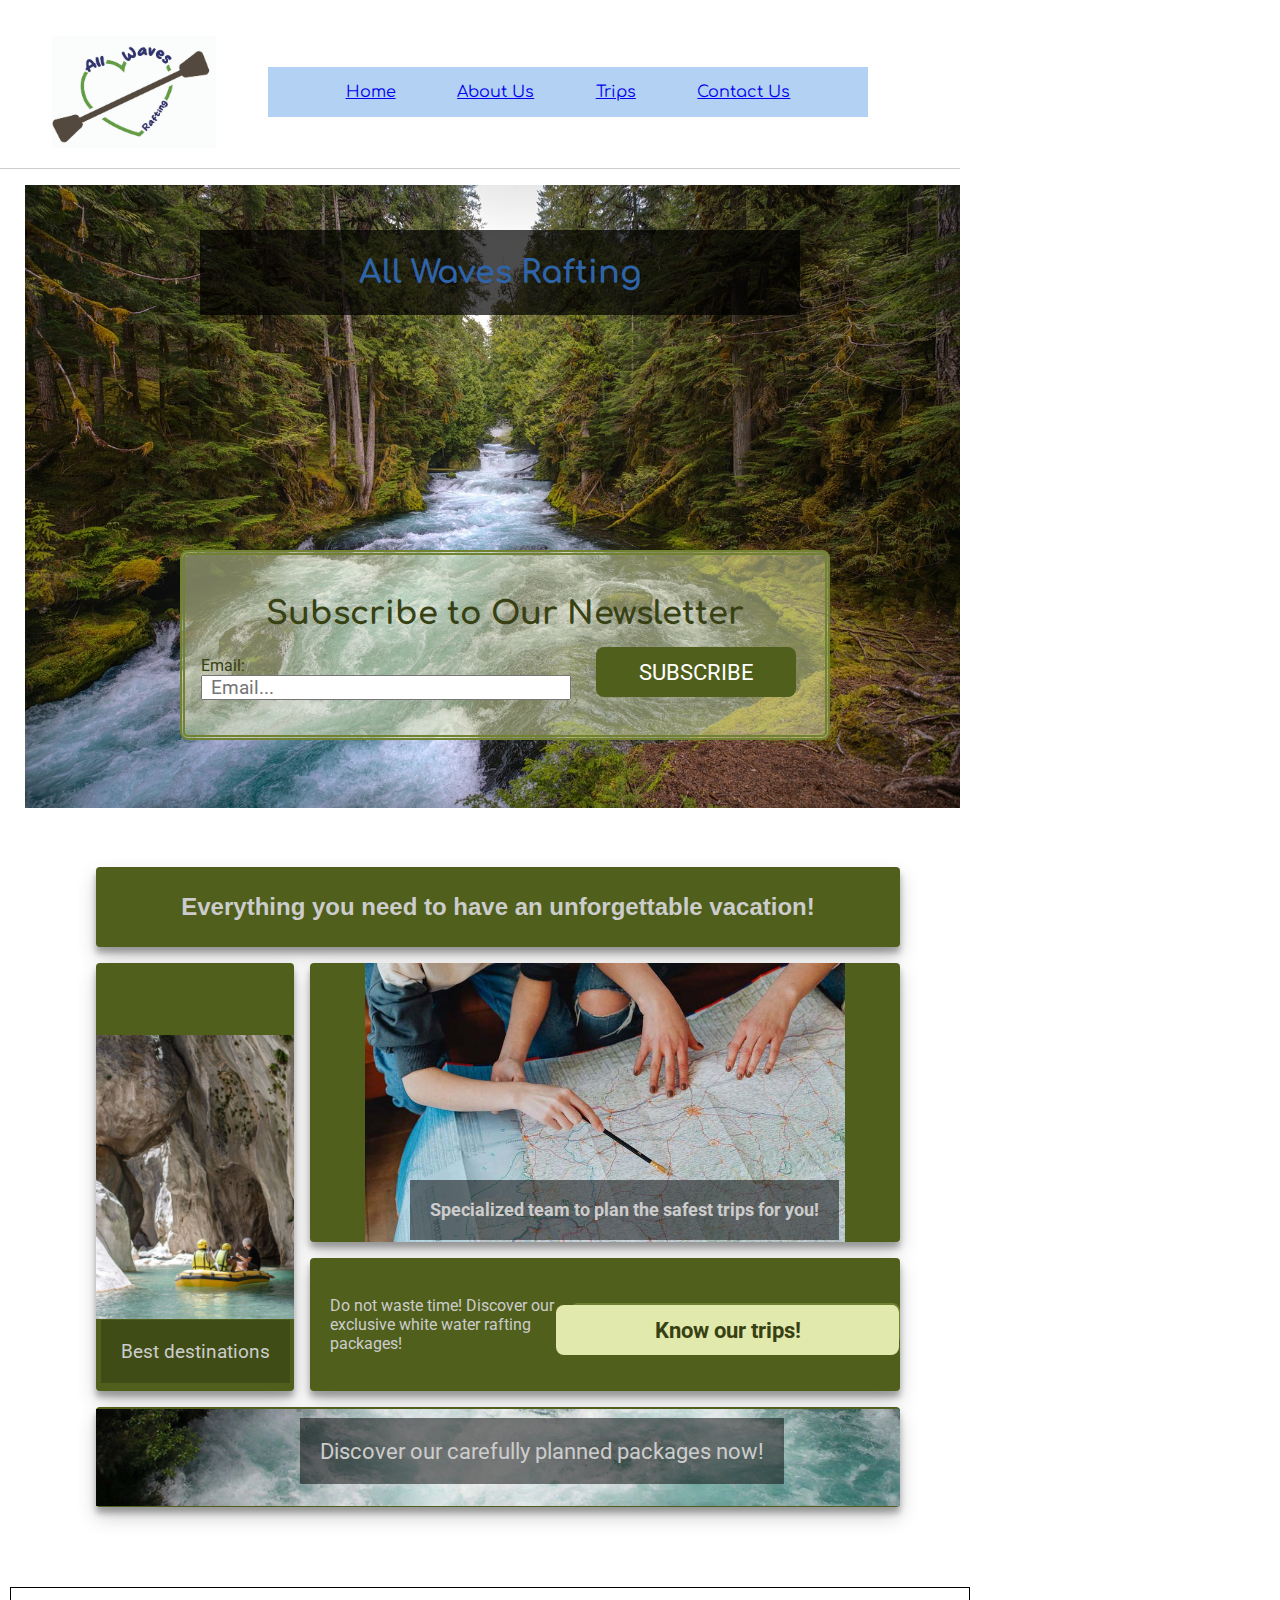
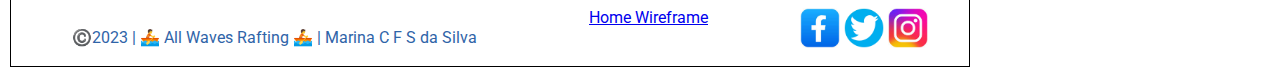
<file: wwr/index.html>
<!DOCTYPE html>
<html lang="en-US">
<head>
        <meta charset="UTF-8">
        <meta name="viewport" content="width=device-width,initial-scale=1.0">
        <title>All Waves Rafting | Home </title>
        <meta name="description" content="Home Page for All waves Rafting Website">
        <meta name="author" content="Marina Cuellar Fernandes Sanches da Silva">
        <link rel="stylesheet" href="styles/rafting.css">
    </head>
<body>
        <header>
            <img src="images/logo.jpg" alt="Logo" width=150>

            <nav>
                <a href="index.html">Home</a>
                <a href="about.html">About Us</a>
                <a href="trips.html">Trips</a>
                <a href="contact.html">Contact Us</a>
            </nav>
        </header>
<main>
            <div class="hero">
                <img src="images/river_background.jpg" alt="river_background">
                <h1>All Waves Rafting </h1>
               
                <div class="newsletter">
                  
                        <form class="form">
                            <h5>Subscribe to Our Newsletter</h5>
                            <label for="form">Email:</label>
                        <input type="email" class="form-control" id="form" placeholder="Email...">
                        <button type="submit" class="btn btn-primary mb-2">SUBSCRIBE</button>
                        <br>
                    </form>
                   
                 </div>

            </div>

<p></p>
   
                <br>
                <div class="container">
                    <div class="item header">Everything you need to have an unforgettable vacation!</div>
                   
                    <div class="item sidebar">
                    <img src="images/sidebar.jpg" alt="sidebar">
                
                    <p>Best destinations</p>
                   </div>

                    <div class="item content-1">
                        <img src="images/planner.jpeg" alt="planner">
                    <p>Specialized team to plan the safest trips for you!</p>
                    </div>

                    <div class="item content-2">Do not waste time! Discover our exclusive white water rafting packages!
                       <form action="trips.html">
                            <button>Know our trips!</button>
                      </form>
               
                   
                </div>
                   <div class="item content-3"> 
                    <img src="images/footergrid.jpg" alt="footer river">
                    <p>Discover our carefully planned packages now!</p>
                </div>
               </div>   
      

   <p></p>

        </main>


    <p></p>
            <div class="footer">
            <footer>
            <p>©️2023 | 🚣 All Waves Rafting 🚣 | Marina  C F S da Silva</p>
        </footer>
            <nav>
                <a href="https://app.moqups.com/ACKlPfNYiNUqet1Dak8HswL6BJJZzwO3/view/page/abafa0efe">Home Wireframe</a>
              </nav>

            <nav class="sociallinks">
                <a href="https://facebook.com">
                    <img src="images/facebook.jpeg" alt="Facebook">
                </a>
                <a href="https://twitter.com">
                    <img src="images/twitter.png" alt="Twitter">
                </a>
                <a href="https://instagram.com">
                    <img src="images/instagram.jpeg" alt="Instagram">
                </a>
            </nav>
        </div>
   

    </body>
</html>
</file>
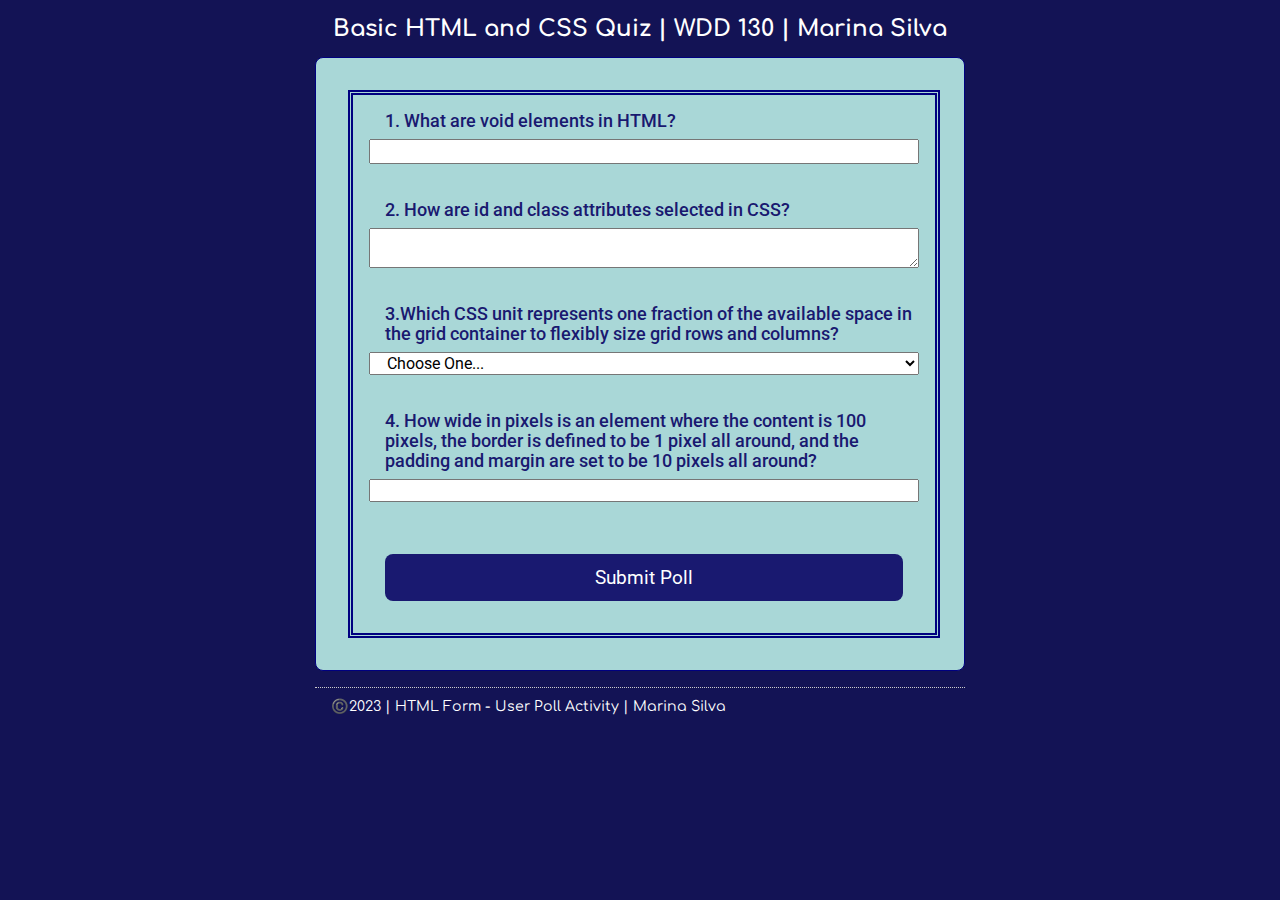
<file: quiz.html>
<!DOCTYPE html>
<html lang="en-US">
    <head>
        <link rel="stylesheet" href="styles/quiz.css">
        <meta charset="utf-8">
        <meta name="viewport" content="width=device-width,initial-scale=1.0">
        <meta name="description" content="Page created by Marina Cuellar Fernandes Sanches da Silva in the WWD 130 - BYU I course. This page aims to apply all the teachings offered in this course to the elaboration and construction of an effective web page.QUIZ PAGE.">
        <meta name="author" content="Marina Cuellar Fernandes Sanches da Silva">
    
        <title>Basic HTML and CSS Quiz | WDD 130</title>
    </head>
<body>
<main>
    <header>
        <h1>Basic HTML and CSS Quiz | WDD 130 | Marina Silva </h1>
    </header>
    <form>
    <fieldset>

            <label for="q1">1. What are void elements in HTML?</label>
            <input type="text" id="q1" name="q1">
        <br>

            <label for="q2">2. How are id and class attributes selected in CSS?</label>
            <textarea id="q2" name="q2"></textarea> 
        <br>

            <label for="q3">3.Which CSS unit represents one fraction of the available space in the grid container to flexibly size grid rows and columns? </label>
            <select id="q3" name="q3">
                <option value="Choose One..." selected disabled>Choose One...</option>
                <option value="optionA">fr</option>
                <option value="optionB">ex</option>
                <option value="optionC">vh</option>
                <option value="optionD">%</option>
                <option value="optionE">em</option>
            </select>
        <br>
              
            <label for="q4">4. How wide in pixels is an element where the content is 100 pixels, the border is defined to be 1 pixel all around, and the padding and margin are set to be 10 pixels all around?</label>
            <input type="number" id="q4" name="q4" min="0" max="1000" />
        <br>

            <button type="submit">Submit Poll</button>
   
    </fieldset>
</form>
</main>
    <footer>
        <p>©️2023 | HTML Form - User Poll Activity | Marina Silva</p>
    </footer>
</body>
</html>
</file>
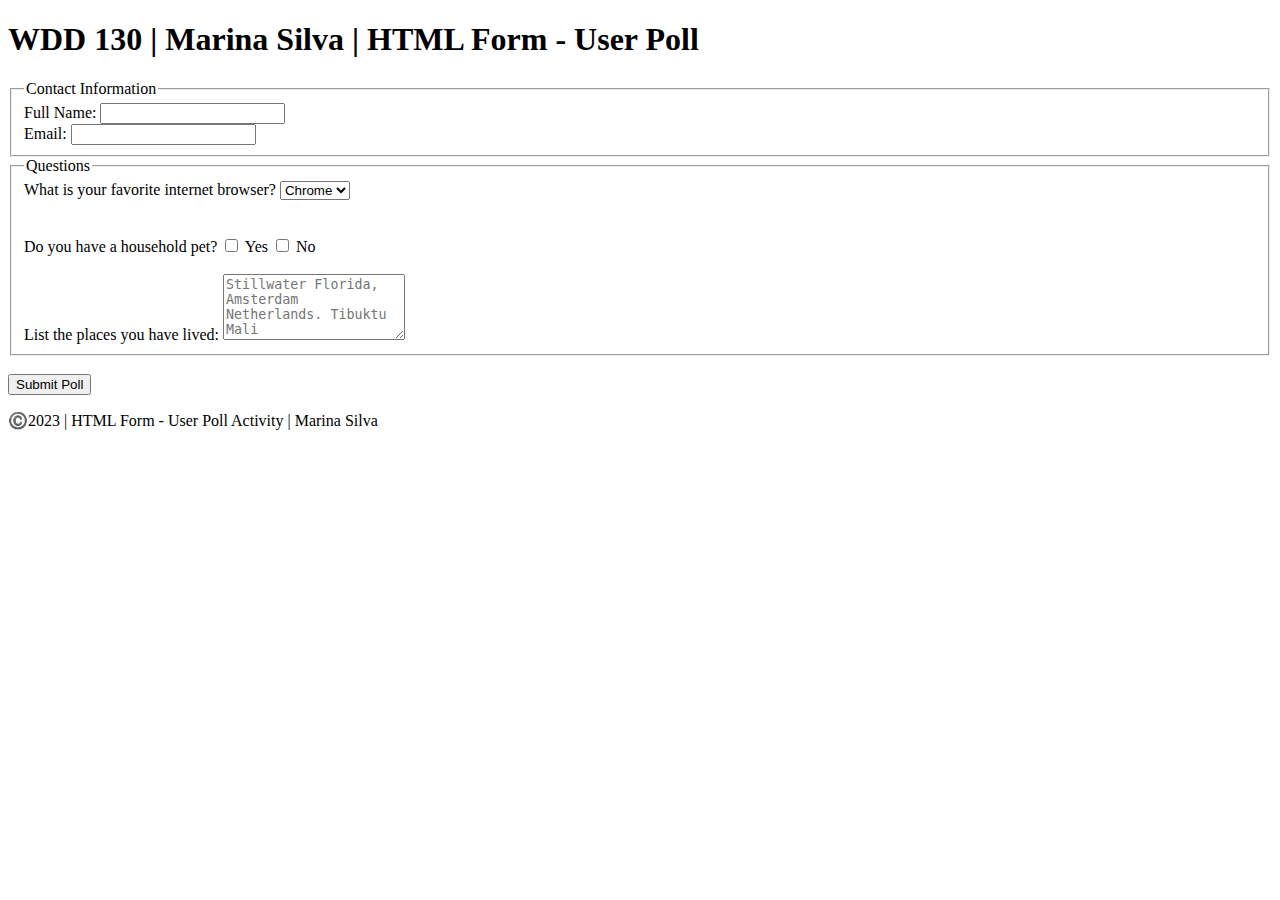
<file: week05/poll-form.html>
<!DOCTYPE html>
<html lang="en-us">
    <head>
        <link rel="poll-form" href="styles.poll-form.css">
        <meta charset="utf-8">
        <meta name="viewport" content="width=device-width, initial-scale=1">
        <title>WWD 130 | HTML Form - User Poll</title>
    </head>
    <body>
        <header>
            <h1>WDD 130 | Marina Silva | HTML Form - User Poll</h1>
        </header>
        <main>
            <form>
                <fieldset>
                    <legend> Contact Information</legend>
                    <!--form elements will go here-->

                <div class="form-item column2">
                    <label for="fullname">Full Name:</label>
                    <input type="text" id="fullname" name="fullname">
                </div>

                <div class="form-item columm2">
                    <label for="useremail">Email:</label>
                    <input type="email" id="useremail" name="useremail">
                </div>
                </fieldset>

                <fieldset>
                    <legend>Questions</legend>
                        <!--form elements will go here-->
                        <div class="form-item columm1">
                        <label for="browser">What is your favorite internet browser?</label>
                        <select id="browser" name="browser">
                            <option value="chrome">Chrome</option>
                            <option value="firefox">Firefox</option>
                            <option value="safari">Safari</option>
                            <option value="edge">Edge</option>
                            <option value="brave">Brave</option>
                            <option value="other">Other</option>
                        </select>
                    </div><br>
                        <br>
                        <div class="form-item columm1">
                        <label for="pet1">Do you have a household pet?</label>
                        <input type="checkbox" id="pet1" name="yes" value="yes">
                        <label for="pet1">Yes</label>
                        <input type="checkbox" id="pet2" name="no" value="no">
                        <label for="pet2">No</label><br>
                        <br>
                        <label for="feedback">List the places you have lived:</label>
                        <textarea id="feedback" name="feedback" rows="4" placeholder="Stillwater Florida, Amsterdam Netherlands. Tibuktu Mali"></textarea>
                    </fieldset>
                     </div><br>

                    <button type="submit">Submit Poll</button>
            </form>
        </main>
        <footer>
            <p>©️2023 | HTML Form - User Poll Activity | Marina Silva</p>
        </footer>
    </body>
</html>
</file>
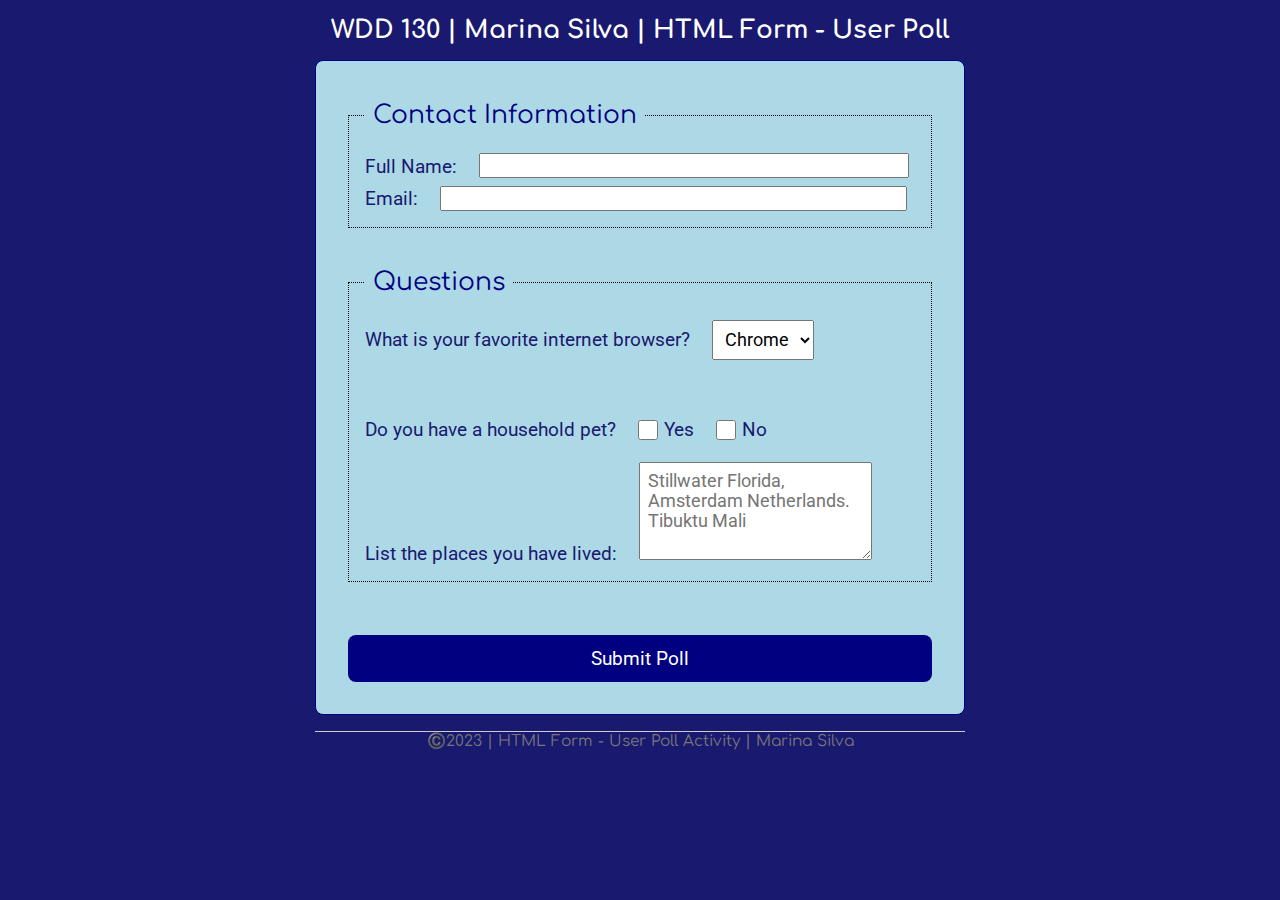
<file: week05/pollform.html>
<!DOCTYPE html>
<html lang="en-us">
    <head>
        <meta charset="utf-8">
        <meta name="viewport" content="width=device-width, initial-scale=1">
        <title>WWD 130 | HTML Form - User Poll</title>
        <link rel="stylesheet" href="styles/pollform.css">
    </head>
    <body>
        <header>
            <h1>WDD 130 | Marina Silva | HTML Form - User Poll</h1>
        </header>
        <main>
            <form>
                <fieldset>
                    <legend> Contact Information</legend>
                    <!--form elements will go here-->

                <div class="form-item column2">
                    <label for="fullname">Full Name:</label>
                    <input type="text" id="fullname" name="fullname">
                </div>

                <div class="form-item columm2">
                    <label for="useremail">Email:</label>
                    <input type="email" id="useremail" name="useremail">
                </div>
                </fieldset>

                <fieldset>
                    <legend>Questions</legend>
                    
                    <div class="form-item columm1">
                        <label for="browser">What is your favorite internet browser?</label>
                        <select id="browser" name="browser">
                            <option value="chrome">Chrome</option>
                            <option value="firefox">Firefox</option>
                            <option value="safari">Safari</option>
                            <option value="edge">Edge</option>
                            <option value="brave">Brave</option>
                            <option value="other">Other</option>
                        </select>
                    </div>
                    <br>
                    <br>

                    <div class="form-item columm1">
                        <label for="pet1">Do you have a household pet?</label>
                        <input type="checkbox" id="pet1" name="yes" value="yes">
                        <label for="pet1">Yes</label>
                        <input type="checkbox" id="pet2" name="no" value="no">
                        <label for="pet2">No</label><br>
                        <br>
                        <label for="feedback">List the places you have lived:</label>
                        <textarea id="feedback" name="feedback" rows="4" placeholder="Stillwater Florida, Amsterdam Netherlands. Tibuktu Mali"></textarea>
                    </div>
                </fieldset>
                     <br>

                    <button type="submit">Submit Poll</button>
            </form>
        </main>
        <footer>
            <p>©️2023 | HTML Form - User Poll Activity | Marina Silva</p>
        </footer>
    </body>
</html>
</file>
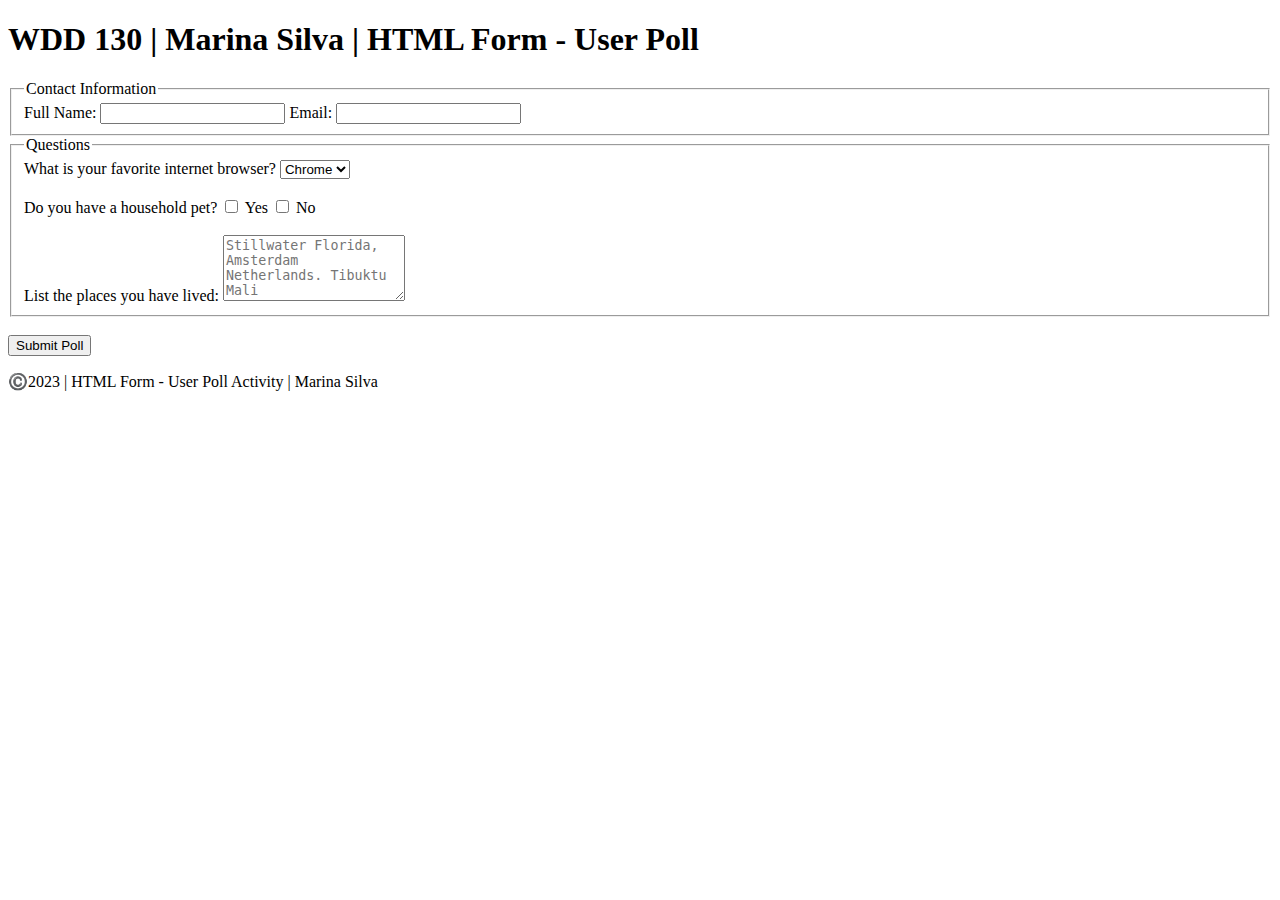
<file: week05/pool-form.html>
<!DOCTYPE html>
<html lang="en-us">
    <head>
        <meta charset="utf-8">
        <meta name="viewport" content="width=device-width, initial-scale=1">
        <title>WWD 130 | HTML Form - User Poll</title>
    </head>
    <body>
        <header>
            <h1>WDD 130 | Marina Silva | HTML Form - User Poll</h1>
        </header>
        <main>
            <form>
                <fieldset>
                    <legend> Contact Information</legend>
                    <!--form elements will go here-->
                   
                    <label for="fullname">Full Name:</label>
                    <input type="text" id="fullname" name="fullname">

                    <label for="useremail">Email:</label>
                    <input type="email" id="useremail" name="useremail">
                </fieldset>
                <fieldset>
                    <legend>Questions</legend>
                        <!--form elements will go here-->
                        
                        <label for="browser">What is your favorite internet browser?</label>
                        <select id="browser" name="browser">
                            <option value="chrome">Chrome</option>
                            <option value="firefox">Firefox</option>
                            <option value="safari">Safari</option>
                            <option value="edge">Edge</option>
                            <option value="brave">Brave</option>
                            <option value="other">Other</option>
                        </select><br>
                        <br>
                      
                        <label for="pet1">Do you have a household pet?</label>
                        <input type="checkbox" id="pet1" name="yes" value="yes">
                        <label for="pet1">Yes</label>
                        <input type="checkbox" id="pet2" name="no" value="no">
                        <label for="pet2">No</label><br>
                        <br>
                        <label for="feedback">List the places you have lived:</label>
                        <textarea id="feedback" name="feedback" rows="4" placeholder="Stillwater Florida, Amsterdam Netherlands. Tibuktu Mali"></textarea>
                    </fieldset>
                    <br>
                    <button type="submit">Submit Poll</button>
            </form>
        </main>
        <footer>
            <p>©️2023 | HTML Form - User Poll Activity | Marina Silva</p>
        </footer>
    </body>
</html>
</file>
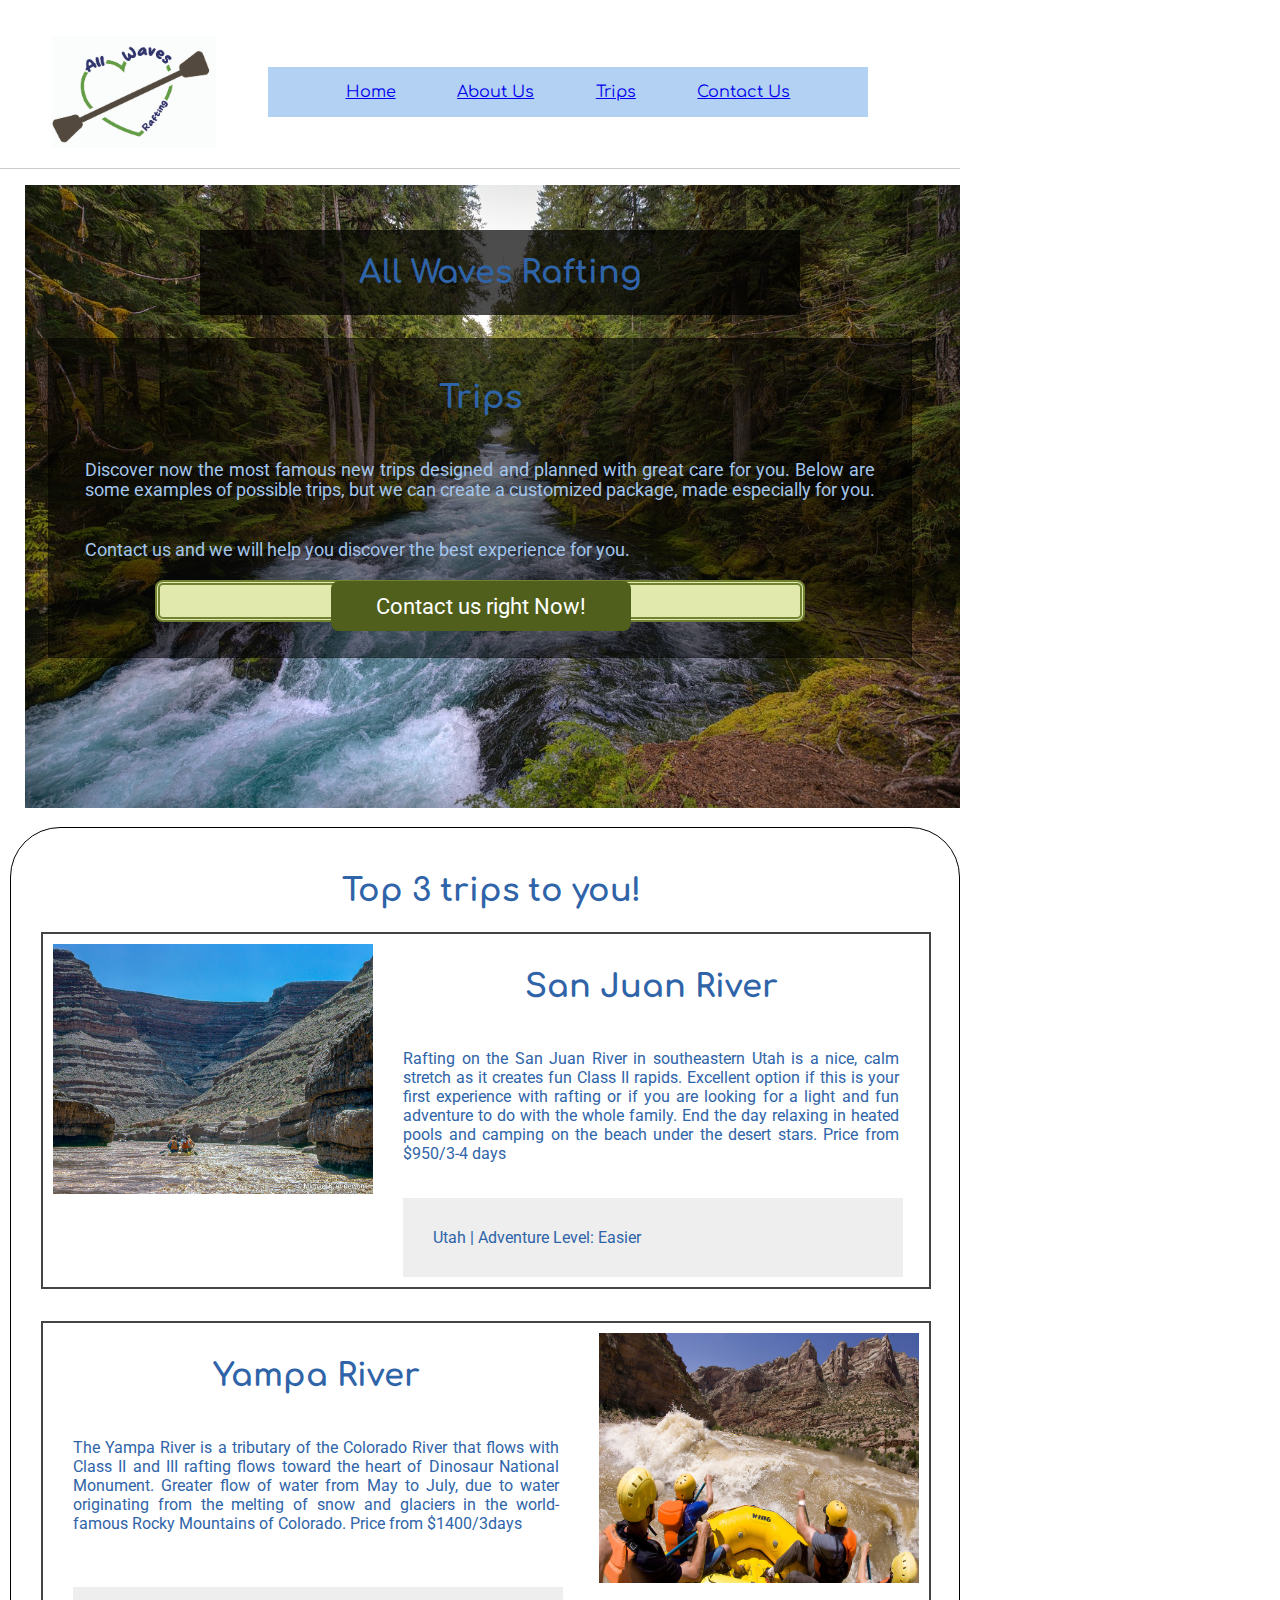
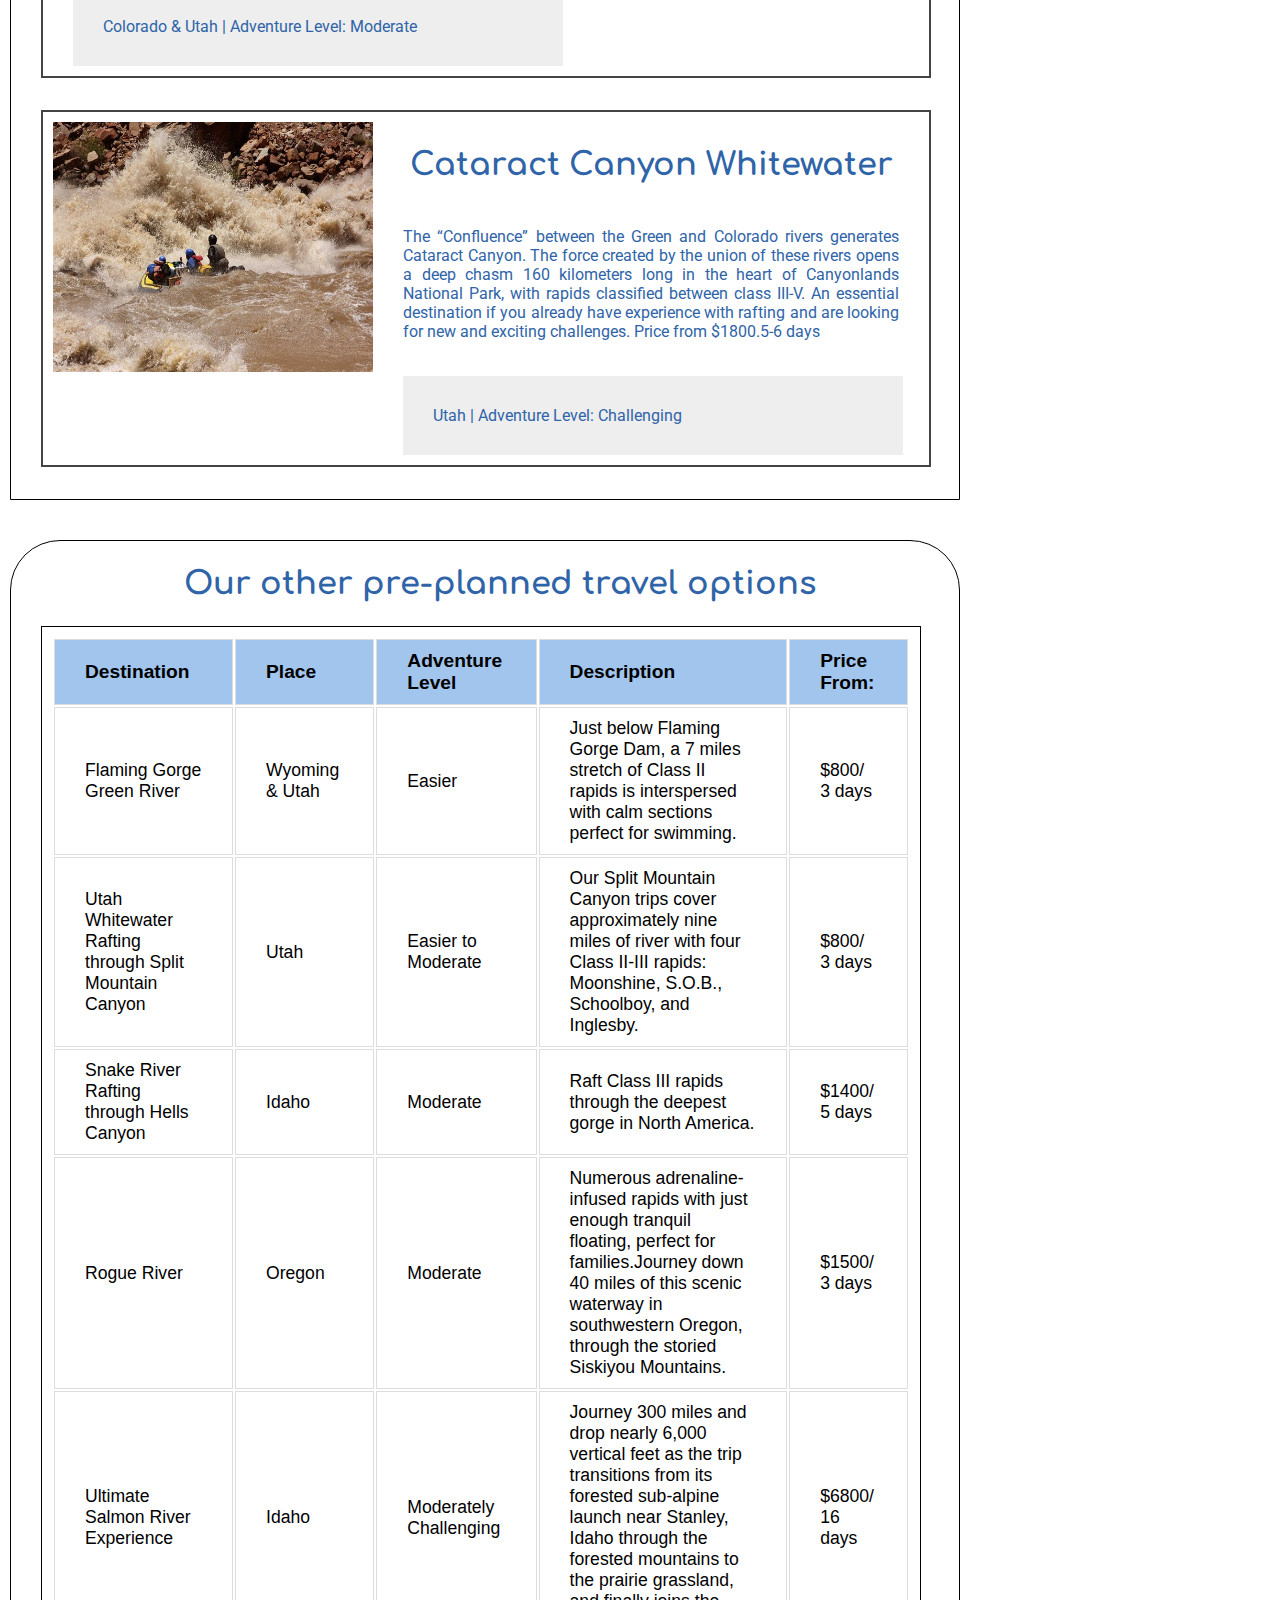
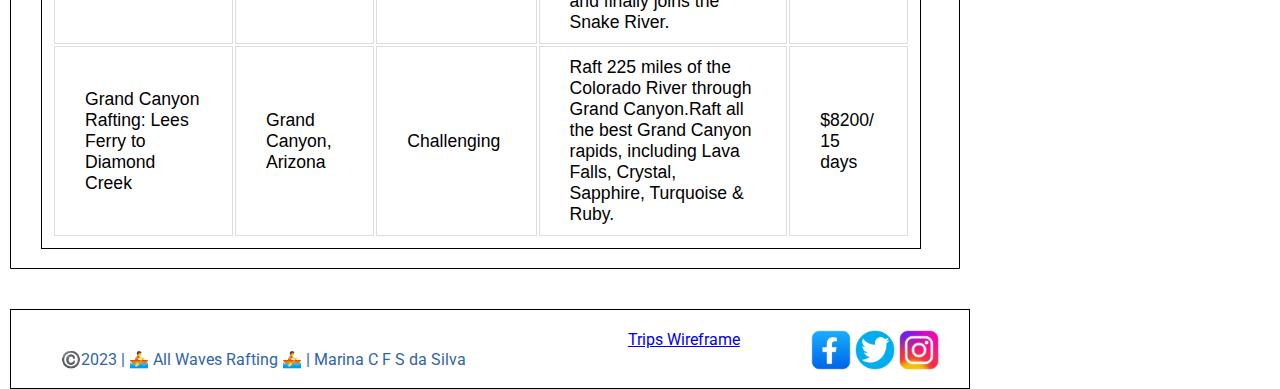
<file: wwr/trips.html>
<!DOCTYPE html>
<html lang="en-US">
    <head>
        <meta charset="UTF-8">
        <meta name="viewport" content="width=device-width,initial-scale=1.0">
        <title>All Waves Rafting | Trips </title>
        <meta name="description" content="This page aims to showcase the trips that the company offers to its customers.">
        <meta name="author" content="Marina Cuellar Fernandes Sanches da Silva">
        <link rel="stylesheet" href="styles/rafting.css">
    </head>
    <body>
        <header>
            <img src="images/logo.jpg" alt="Logo" width=150>

            <nav>
                <a href="index.html">Home</a>
                <a href="about.html">About Us</a>
                <a href="trips.html">Trips</a>
                <a href="contact.html">Contact Us</a>
            </nav>
        </header>
<main>
   
            <div class="hero">
                <img src="images/river_background.jpg" alt="river_background">
                <h1>All Waves Rafting </h1>
             <br>
            <article class="small">
                <h6>Trips</h6>
                <p>Discover now the most famous new trips designed and planned with great care for you. Below are some examples of possible trips, but we can create a customized package, made especially for you.</p>
                <p>Contact us and we will help you discover the best experience for you.</p>
       
                <form action="contact.html">
                  <button>Contact us right Now!</button>
                  
            </form>  
            <br>
            </article>
            </div>   
        


            <section>
                <h2>Top 3 trips to you!</h2>
           <br>
                <div class="media">
                
                  <div class="img">
                    <img src="images/sanjuan.jpg" alt="San Juan River Rafting">
                  </div>
                  <h6 class="title">San Juan River </h6>
                  <div class="content">
                    <p>Rafting on the San Juan River in southeastern Utah is a nice, calm stretch as it creates fun Class II rapids. Excellent option if this is your first experience with rafting or if you are looking for a light and fun adventure to do with the whole family. End the day relaxing in heated pools and camping on the beach under the desert stars. Price from $950/3-4 days</p>
                  </div>
                  <div class="callaction">
                    <p>Utah | Adventure Level: Easier</p>
                  </div>
                </div>
                
                <div class="media media-flip">
                    <div class="img">
                      <img src="images/yampa.jpg" alt="Yampa River Rafting">
                    </div>
                    <h6 class="title">Yampa River </h6>
                    <div class="content">
                      <p>The Yampa River is a tributary of the Colorado River that flows with Class II and III rafting flows toward the heart of Dinosaur National Monument. Greater flow of water from May to July, due to water originating from the melting of snow and glaciers in the world-famous Rocky Mountains of Colorado. Price from $1400/3days</p>
                    </div>
                    <div class="callaction1">
                        <p>Colorado & Utah | Adventure Level: Moderate </p>
                    </div>
                  </div>
               
        

                <div class="media">
                
                    <div class="img">
                      <img src="images/cataract.jpg" alt="Cataract Canyon Whitewater Rafting">
                    </div>
                    <h6 class="title">Cataract Canyon Whitewater </h6>
                    <div class="content">
                      <p>The “Confluence” between the Green and Colorado rivers generates Cataract Canyon. The force created by the union of these rivers opens a deep chasm 160 kilometers long in the heart of Canyonlands National Park, with rapids classified between class III-V. An essential destination if you already have experience with rafting and are looking for new and exciting challenges. Price from $1800.5-6 days</p>
                    </div>
                    <div class="callaction">
                        <p>Utah | Adventure Level: Challenging</p>
                    </div>
                  </div>
                    
            </section>
   <p></p>

            <section>
            <h6>Our other pre-planned travel options</h6>
            <table>
                <tr>
                  <th>Destination</th>
                  <th>Place</th>
                  <th>Adventure Level</th>
                  <th>Description</th>
                  <th>Price From:</th>
                </tr>
                <tr>
                  <td>Flaming Gorge Green River</td>
                  <td>Wyoming & Utah</td>
                  <td>Easier</td>
                  <td>Just below Flaming Gorge Dam, a 7 miles stretch of Class II rapids is interspersed with calm sections perfect for swimming.</td>
                  <td>$800/ 3 days</td>
                
                </tr>
                <tr>
                  <td>Utah Whitewater Rafting through Split Mountain Canyon</td>
                  <td>Utah</td>
                  <td>Easier to Moderate</td>
                  <td>Our Split Mountain Canyon trips cover approximately nine miles of river with four Class II-III rapids: Moonshine, S.O.B., Schoolboy, and Inglesby.</td>
                  <td>$800/ 3 days</td>
                
                </tr>
                <tr>
                  <td>Snake River Rafting through Hells Canyon</td>
                  <td>Idaho</td>
                  <td>Moderate</td>
                  <td>Raft Class III rapids through the deepest gorge in North America.</td>
                  <td>$1400/ 5 days</td>
                </tr>
                <tr>
                  <td>Rogue River </td>
                  <td>Oregon</td>
                  <td>Moderate</td>
                  <td>Numerous adrenaline-infused rapids with just enough tranquil floating, perfect for families.Journey down 40 miles of this scenic waterway in southwestern Oregon, through the storied Siskiyou Mountains.</td>
                  <td>$1500/ 3 days</td>
                </tr>
                <tr>
                  <td>Ultimate Salmon River Experience</td>
                  <td>Idaho</td>
                  <td>Moderately Challenging</td>
                  <td>Journey 300 miles and drop nearly 6,000 vertical feet as the trip transitions from its forested sub-alpine launch near Stanley, Idaho through the forested mountains to the prairie grassland, and finally joins the Snake River.</td>
                  <td>$6800/ 16 days</td>
                </tr>
                <tr>
                  <td>Grand Canyon Rafting: Lees Ferry to Diamond Creek</td>
                  <td>Grand Canyon, Arizona</td>
                  <td>Challenging</td>
                  <td>Raft 225 miles of the Colorado River through Grand Canyon.Raft all the best Grand Canyon rapids, including Lava Falls, Crystal, Sapphire, Turquoise & Ruby.</td>
                  <td>$8200/ 15 days</td>
                </tr>
              </table>
    <br>
    </section>
        </main>
    <p></p>
            <div class="footer">
            <footer>
            <p>©️2023 | 🚣 All Waves Rafting 🚣 | Marina  C F S da Silva</p>
</footer>
<br>
<nav>
  <a href="https://app.moqups.com/ACKlPfNYiNUqet1Dak8HswL6BJJZzwO3/view/page/ada37a284">Trips Wireframe</a>
</nav>
            <nav class="sociallinks">
                <a href="https://facebook.com">
                    <img src="images/facebook.jpeg" alt="Facebook">
                </a>
                <a href="https://twitter.com">
                    <img src="images/twitter.png" alt="Twitter">
                </a>
                <a href="https://instagram.com">
                    <img src="images/instagram.jpeg" alt="Instagram">
                </a>
            </nav>
        </div>
   

    </body>
</html>
</file>
<file: wwr/styles/rafting.css>
@import url('https://fonts.googleapis.com/css2?family=Comfortaa:wght@500&display=swap');
@import url('https://fonts.googleapis.com/css2?family=Roboto&display=swap');

:root {
    --primary-color:#2f64a8;
    --secondary-color:#627326;
    --accent1-color:#a2c5ed;
    --accent2-color:#aabf04;

    --heading-font: Comfortaa, sans-serif;
    --paragraph-font: Roboto, sans-serif;

    --nav-background-color:#2f64a8;
    --nav-link-color:#a2c5ed;
    --nav-hover-link-color:#627326;
    --nav-hover-background-color:#aabf04;
}

* {
    margin: 0;
    padding: 0;
    box-sizing: border-box;
}

body{
    max-width:960px;
    font-family:var(--paragraph-font);
    color:var(--accent3-color)
}

header{
    padding:20px;
    background-color:white;  
    width: 100%;
    margin: 1rem auto;
	display: grid;
	grid-template-columns: 3fr 3fr 3fr 3fr;
    gap: 3rem;
	align-items: center;
	border-bottom: 1px solid #ccc;
	max-width: 1000px;
}

header img {
	margin: 0 0.25rem 0 1rem;
    padding-left: 1rem;
	width: 180px;
	height: auto;
    display: flex;
    justify-content: space-evenly;
    align-items: center;
    text-decoration: none;
}

header nav {
    font-family:var(--heading-font);
    color:#2f64a8;
    width: 600px;
    background-color: rgba(102, 163, 232, 0.5);
    padding: 1rem;
    display: flex;
    justify-content: space-evenly;
    align-items: center;
    text-decoration: none;
}

h1,h2,h3,h4,h6{
    font-family:var(--heading-font);
    font-size: 2rem;
    color:var(--primary-color);
    padding: 25px;
    display: flex;
    justify-content:center;
    text-decoration: none;
}

h5 {
    font-family:var(--heading-font);
    font-size: 2rem;
    color:var(--primary-color);
    padding: 25px;
    display: flex;
    justify-content:center;
    text-decoration: none;
    color:#374113;
}

p{
    padding: 20px;
    font-family: var(--paragraph-font);
    color:var(--primary-color);
    text-align: justify;
}

.sociallinks a {
    text-decoration: none;
}

.sociallinks img{
    width: 40px; 
}

h1{
    position:relative;
    top: 230px;
    left: 200px;
    width:600px;
}


.hero h1{
    position:absolute;
    background-color: rgba(0, 0, 0, 0.7);
    text-align: center;  
}

.hero img { 
    display: block;
    width: 100%;
    height: auto;
    padding-left: 25px;
}

.hero p{
    font-size: 1.1rem;
    color:#a2c5ed;
}

.small img {
    top: 500px;
    float: right;
    width: 280px;
    opacity: 100%; 
}

iframe {
    top: 100px;
    left: 550px;
    float: right;
    width: 250px;
    height: 170px;
    opacity: 100%;
    position:absolute;
}

.small {
    position: absolute;
    top: 290px;
    float: right;
    background-color: rgba(0, 0, 0, 0.5);
    background-position-x: 2em;
    background-position-y: 2em;
    text-align: left;
    padding-left: 2em;
    padding-right: 2em;
    width: 54em;
    margin: 3rem;
    border: 1px solid rgba(0, 0, 0, 0.2); 
    padding: 1rem;
    color:white;
    text-align: center;
}

section {
    max-width: 960px;
    height: auto;
    border: 1px solid;
    border-top-right-radius: 50px;
    border-top-left-radius: 50px;
    border-spacing: 300px;
    padding-left: 30px;
    margin-left: 10px;

}

.history{
    display:flex;
    flex-direction: row;
    grid-template-rows: 1fr 1fr 1fr ;
    flex-direction: row;
    max-width: 960px;
    justify-content:space-around;
}

.history img{
    width: 250px;
    padding: 10px;
    margin: 20px;
    align-items: center;
}

article {
    padding: 5px;
    margin: 1px;
}

h2{
    position:relative;
    top:20px;  
    left: 200px;
    width: 500px;
}

.team img{
    width: 230px;
    height: auto;
}

.team {
    display: grid;
	grid-template-columns: 2fr 2fr 2fr;
	align-content: center; 
    justify-content: space-evenly;
}

.adventures img{
    width: 170px;
}

.adventures {
    display: grid;
	grid-template-columns: 2fr 2fr 2fr 2fr 2fr;
	align-content: center; 
    justify-content: space-evenly;
}

.footer {
    width:100%;
    height: 80px;
    border: 1px solid;
    display:flex;
    justify-content:space-around;
    padding: 20px;
    gap: 50px;
    margin-left: 10px;
}
figcaption {
    font-family: Roboto, sans-serif;
    font-size: 0.9rem;
    color:#2f64a8;
}

form {
    width: 650px;
    margin: 0 auto;
    padding: 1rem;
    border: 5px double #718333;
    border-radius: 0.5rem;
    background-color:#e2e9ac;
    display: grid;
}

fieldset {
    display: grid;
    grid-gap: 0.5rem;
    margin: 1rem;
    border: 1px dotted #627326;
    padding: 1rem;
}

legend {
    padding: 0.5rem;
    color:#374113;
    font-size: 1.3em;
}

label, input, button, select, textarea {
    font-family: Roboto, sans-serif;
    font-weight: 400;
    font-family: Roboto, sans-serif;
    color:#374113;
}


input, select, textarea {
    padding: 0.5rem;
    font-size: 1.2rem;
}

input[type=checkbox] {
    width: 20px;
    height: 22px;
    vertical-align: bottom;
}

input[type=text] {
    width: 430px;
    height: 25px;
    vertical-align: bottom;
}

input[type=email] {
    width: 370px;
    height: 25px;
}

select {
    width: 332px;
    height: 40px;
    font-size: 1.0rem;
}

textarea {
    width: 530px;
    height: 250px;
}

button {
    margin: 2rem;
    background-color: #505f1c;
    color: #fff;
    border: none;
    border-radius: .5rem;
    padding: .75rem;
    font-size: 1.4rem;
    width:470px;
} 

div button {
    margin: 1rem;
    background-color: #505f1c;
    color: #fff;
    border: none;
    border-radius: .5rem;
    padding: .75rem;
    font-size: 1.4rem;
    width:200px;
    position:absolute;
    top: 81px;
    left:400px;
} 



article button {
    margin: 2rem;
    background-color: #505f1c;
    color: #fff;
    border: none;
    border-radius: .5rem;
    padding: .75rem;
    font-size: 1.4rem;
    width:300px;
    position:absolute;
    top:210px;
    left:250px;
} 

table {
    display: flex;
    grid-template-columns: 1fr 1fr 1fr 1fr; 
    padding-left: 3rem;
    padding-bottom: 30px;
    font-family:  Roboto, sans-serif;
    font-size: 0.9rem;
    width: 880px;
    border:1px solid black;
    padding: 10px;
}

td, th {
    border: 1px solid #dddddd;
    font-size: 1.1rem;
    text-align: left;
    padding-left: 30px;
    padding-right: 30px;
    padding-top: 10px;
    padding-bottom: 10px;
    font-family:  Confortaa, sans-serif;
 
}

th {
    background-color: #a2c5ed;
    font-weight: bolder;
    font-size: 1.2rem;

}


.wrapper {
    display: grid;
    grid-template-columns: 100px 100px 100px;
    grid-gap: 10px;
    background-color: #fff;
    color: #444;
}
  
.box {
    background-color: #444;
    color: #fff;
    border-radius: 5px;
    padding: 20px;
    font-size: 150%;
}
  
.a {
    grid-column-start: 2;
    grid-column-end: 3;
    grid-row-start: 1;
    grid-row-end: 2;
}

.b {
    grid-column-start: 2;
    grid-column-end: 3;
    grid-row-start: 2;
    grid-row-end: 3;
}

.c {
    grid-column-start: 3;
    grid-column-end: 4;
    grid-row-start: 2;
    grid-row-end: 3;
}
    
.d {
    grid-column-start: 1;
    grid-column-end: 2;
    grid-row-start: 1;
    grid-row-end: 2;
}
.e {
    grid-column-start: 1;
    grid-column-end: 2;
    grid-row-start: 2;
    grid-row-end: 3;
}

.f {
    grid-column-start: 3;
    grid-column-end: 4;
    grid-row-start: 1;
    grid-row-end: 2;
}


.media {
    margin-bottom: 2em;
    border: 2px solid #444;
    padding: 10px;
    display: grid;
    grid-column-gap: 20px;
    grid-template-areas:
    "title"
    "img"
    "bd"
    "ft";
    grid-template-areas:
    "img title"
    "img bd"
    "ft ft";
    grid-template-columns: 150px 3fr;
    grid-template-rows: auto 1fr auto;
    width: 890px;
}
      
.media > .title { grid-area: title; }
.media > .img { grid-area: img; }
.media > .content { grid-area: bd; }
.media > .callaction { grid-area: ft; }
.media > .callaction1 { grid-area: ft; }
      
      
.media > .media {
    margin-left: 160px;
    clear: both;
}
      
.media .img {
    float: left;
    margin: 0 10px 0 0;
    width: 150px;
}
        
.media .callaction {
    background-color: #eee;
    padding: 10px;
}
.media .callaction1 {
    background-color: #eee;
    padding: 10px;
}
      
.media.media-flip .img {
    float: right;
    margin: 0 0 0 0;
}
      
.media > * {
    margin: 0 0 0 160px;
}
      
.media.media-flip > * {
    margin: 0 0px 0 0;
    
}

.media img{
    position:relative;
    width: 320px;
    height: 250px;

}

.media.media-flip img{
    position:relative;
    
    width: 320px;
    height: 250px;

}
.media.media-flip {
    grid-template-columns: 3fr 320px ;
    grid-template-areas:
    "title img"
    "bd img"
    "ft ft";
}

.callaction {
    position:relative;
    left: 190px;
    width: 500px;
    height: auto;
}
.callaction1 {
    position:relative;
    left: 20px;
    width: 490px;
    height: auto;
}

.newsletter {
    position:absolute;
    text-align: left;
    top:550px;
    left: 180px;
}

.newsletter form {
    width: 650px;
    margin: 0 auto;
    padding: 1rem;
    border: 5px double #718333;
    border-radius: 0.5rem;
    background-color:rgba(226, 233, 172, 0.5);
    display: grid;
}



.container {
    display: grid;
    width: 900px;
    height: 640px;
    grid-template-columns: 1fr 1fr 1fr;
    grid-template-rows: 80px 1fr 1fr 100px;
    grid-gap: 1rem;
    padding-left: 6em;
    grid-template-areas:
        "header header header"
        "sidebar content-1 content-1"
        "sidebar content-2 content-2"
        "content-3 content-3 content-3"
       
}


  
.content-2 {
    grid-area: content-2;
    width:590px;
    padding-left: 20px;
    font-size: 1.0rem;
    align-items: flex-start;
    color:#ccc;
    background-color:rgba(0, 0, 0, 0.5);
    

}

.content-3 {
    grid-area: content-3;
}



  
.body {
    display:flex;
    justify-content:center;
    padding: 20px;
    font-family: Confortaa, sans-serif;
  }
  
.item {
    background-color:#505f1c;
    box-shadow: 0 10px 20px rgba(0,0,0,0.19), 0 6px 6px rgba(0,0,0,0.3);
    color:#ccc;
    border-radius: 4px;
    border: #505f1c;
    display: flex;
    justify-content: center;
    align-items: center;
   
}

.item footer{

    width: 300px;
}
  
.content-1 {
    grid-area: content-1;
    background-color:#505f1c;
    box-shadow: 0 10px 20px rgba(0,0,0,0.19), 0 6px 6px rgba(0,0,0,0.3);
    color:#ccc;
    border-radius: 4px;
    border: #e2e9ac;
    display: flex;
    justify-content: center;
    align-items: center;
    font-size: 1.2rem;
    font-weight: bold;
   
}
 

  

.header {
    font-size: 1.5rem;
    font-weight: bolder;
    font-family: Confortaa, sans-serif;
    grid-area: header;
    color:#ccc;
}

.content-1 img {
    position:relative;
    width: 480px;
  

}

.content-1 p {
    position:absolute;
    top:1180px;
    left:410px;
    font-size:1.1rem;
    color:#ccc;
    background-color:rgba(0, 0, 0, 0.5);


   
}

.sidebar{
    
    grid-area: sidebar;
}

  
.sidebar img {
    width: 100%;
}
  
.sidebar p{
    position:absolute;
    top:1320px;
    font-size:1.2rem;
    color:#ccc;
    background-color:rgba(0, 0, 0, 0.2);
    text-align: center;
}

.content-3 img {
    position:relative;
    width: 804px;

}

.content-3 p {
    position:absolute;
    top:1418px;
    left:300px;
    font-size:1.4rem;
    font-family: var(--paragraph-font);
    text-align: center;
    color:#ccc;
    background-color:rgba(0, 0, 0, 0.5);
   

}

.item button {
    position:absolute;
    width:343px;
    top:1289px;
    left:540px;
    font-size:1.4rem;
    font-weight: bold;
    text-align: center;
    background-color:#e2e9ac;
    color:#374113;
}
</file>
<file: styles/quiz.css>
@import url('https://fonts.googleapis.com/css2?family=Comfortaa:wght@500&display=swap');
@import url('https://fonts.googleapis.com/css2?family=Roboto&display=swap');

* {
    margin: 0;
    padding: 0;
    box-sizing: border-box;
}

body {
    font-family: Comfortaa, sans-serif;
    font-size: 1.1em;
    background:#131355;
}

header {
    margin: 0 auto;
    width: 650px;
}

h1 {
    margin: 1rem;
    font-size: 1.3em;
    color:#fff; 
    text-align: center;
}
form {
    width: 650px;
    margin: 0 auto;
    padding: 1rem;
    border: 1px solid navy;
    border-radius: 0.5rem;
    background-color:rgb(169, 215, 215);
    display: grid;
}

fieldset {
    display: grid;
    grid-gap: 0.5rem;
    margin: 1rem;
    border: 5px double navy;
    padding: 1rem;
}



label, input, button, select, textarea {
    font-family: Roboto, sans-serif;
}

label {
    text-align:left;
    padding-left: 1rem;
    font-family: Roboto, sans-serif;
    color:#191970;
    font-weight: 500;
}

input, select, textarea {
    padding-left: .8rem;
    font-size: 1.0rem;
}

p {
    text-align:left;
    padding-left: 1rem;
}
input[type=text] {
    width: 550px;
    height: 25px;
    vertical-align: bottom;
}


button {
    margin: 1rem;
    background-color:#191970;
    color: #fff;
    border: none;
    border-radius: .5rem;
    padding: .75rem;
    font-size: 1.2rem;
}

button:hover {
    background-color:#191970;
}

footer {
    margin: 1rem auto 0;
    padding-top: 10px;;
    width: 650px;
    text-align: center;
    font-size: 0.8em;
    color:#fff;
    border-top: 1px dotted #ccc;
}
</file>
<file: week05/styles/pollform.css>
@import url('https://fonts.googleapis.com/css2?family=Comfortaa:wght@500&display=swap');
@import url('https://fonts.googleapis.com/css2?family=Roboto&display=swap');

* {
    margin: 0;
    padding: 0;
    box-sizing: border-box;
}

body {
    font-family: Comfortaa, sans-serif;
    font-size: 1.2em;
    color:#191970;
    background: #191970;
}

header {
    margin: 0 auto;
    width: 650px;
}

h1 {
    margin: 1rem;
    font-size: 1.3em;
    color:#fff; 
    text-align: center;
}
form {
    width: 650px;
    margin: 0 auto;
    padding: 1rem;
    border: 1px solid navy;
    border-radius: 0.5rem;
    background-color:lightblue;
    display: grid;
}

fieldset {
    display: grid;
    grid-gap: 0.5rem;
    margin: 1rem;
    border: 1px dotted black;
    padding: 1rem;
}

legend {
    padding: 0.5rem;
    color:navy;
    font-size: 1.3em;
}

label, input, button, select, textarea {
    font-family: Roboto, sans-serif;
}

label {
    text-align:right;
    padding-right: 1rem;
}

input, select, textarea {
    padding: 0.5rem;
    font-size: 1.1rem;
}

input[type=checkbox] {
    width: 20px;
    height: 22px;
    vertical-align: bottom;
}

input[type=text] {
    width: 430px;
    height: 25px;
    vertical-align: bottom;
}
input[type=email] {
    width: 467px;
    height: 25px;
}

button {
    margin: 1rem;
    background-color: navy;
    color: #fff;
    border: none;
    border-radius: .5rem;
    padding: .75rem;
    font-size: 1.2rem;
}

button:hover {
    background-color:#191970;
}

footer {
    margin: 1rem auto 0;
    width: 650px;
    text-align: center;
    font-size: 0.8em;
    color: #777;
    border-top: 1px solid #ccc;
}

.column1 {
    grid-template-columns: 3fr 1fr;
    margin: 0.5rem 0;
}

.column2 {
    grid-template-columns: 1fr 2fr;
}
</file>
